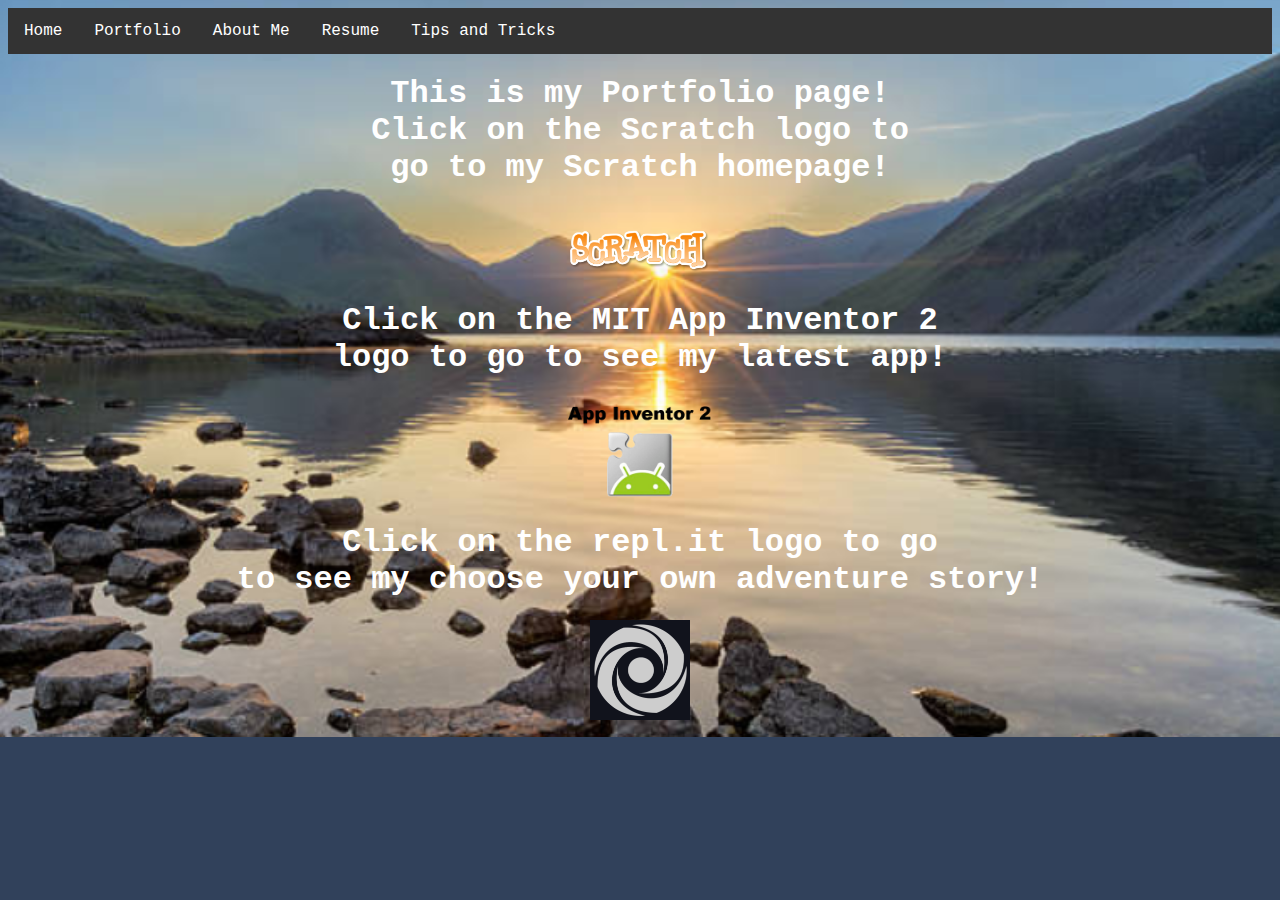
<file: my_website/portfolio.html>
<!doctype html>
	<html lang="en">
	  <head>
	  	<head style="font-family:Courier New;">
	    <meta charset="utf-8">
	    <title>Portfolio</title>
	    <style>
body {background-image: url("images/image7.png");
background-color: #31415b;
background-repeat: no-repeat;
background-size: cover;
background-position: center;
}
h1   {color: white;}
p    {color: white;}
</style>
</style>

	<link rel="stylesheet" href="menu_bar.css">

	  </head>
	  <body>
	  	<body style="font-family:Courier New;">
	      <ul>
  <li><a class="active" href="index.html">Home</a></li>
  <li><a href="portfolio.html">Portfolio</a></li>
  <li><a href="About_Me.html">About Me</a></li> 
  <li><a href="resume.html">Resume</a></li> 
  <li><a href="Tips_and_Tricks.html">Tips and Tricks</a></li>
</ul> 
	 <center><h1> This is my Portfolio page!<br>
	 Click on the Scratch logo to <br>
	 go to my Scratch homepage!</h1></center>
    <br>
    
    <center><a target="_blank" href="https://scratch.mit.edu/users/sawyere142/">
      <img src="images/scratch_logo.png" height="50"></center>
    </a>
    
     <center><h1> Click on the MIT App Inventor 2 <br> 
     logo to go to see my latest app!</h1></center>
    
    <center><a target="_blank" href="https://ai2.appinventor.mit.edu/?galleryId=6612528061874176"></center>
      <center><img src="images/App-Inventor-2.png" height="100"></center>
    </a>
    
    <center><h1> Click on the repl.it logo to go <br>
    to see my choose your own adventure story!</h1></center>
    
    <center><a target="_blank" href="https://repl.it/@SawyerEader/a-beary-good-story"></center>
      <center><img src="images/replit.png" height="100"></center>
    </a>
    
	  </body>
	</html>
</file>
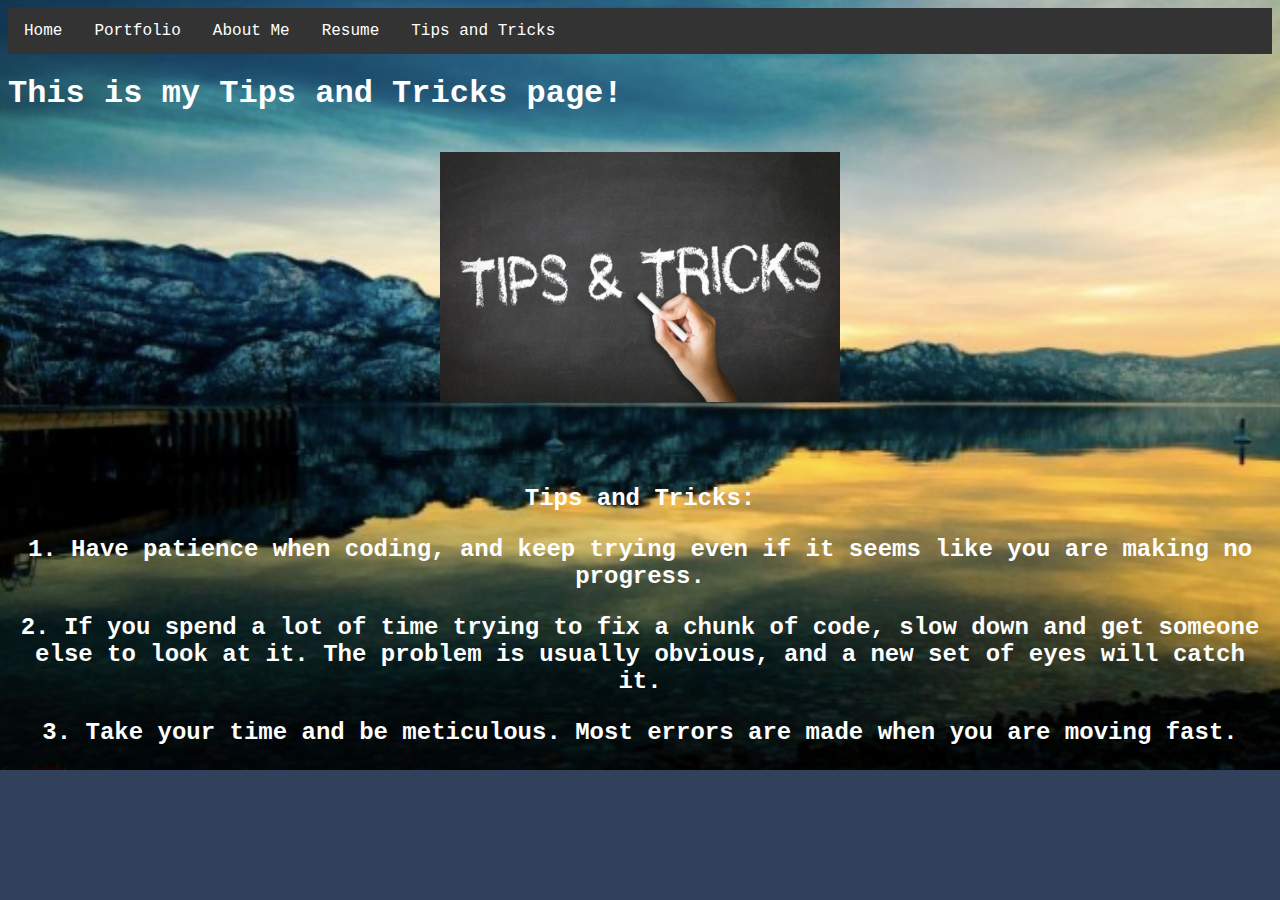
<file: my_website/Tips_and_Tricks.html>
<!doctype html>
	<html lang="en">
	<head>
<head style="font-family:Courier New;">
<style>
body {background-image: url("images/image4.png");
background-color: #31415b;
background-repeat: no-repeat;
background-size: cover;
background-position: center;
}
h1   {color: white;}
p    {color: white;}
</style>
</style>

<link rel="stylesheet" href="menu_bar.css">

	</head>
	<body>
	    
<body style="font-family:Courier New;">
    
<ul>
  <li><a class="active" href="index.html">Home</a></li>
  <li><a href="portfolio.html">Portfolio</a></li>
  <li><a href="About_Me.html">About Me</a></li> 
  <li><a href="resume.html">Resume</a></li> 
  <li><a href="Tips_and_Tricks.html">Tips and Tricks</a></li>
</ul>

 <h1>This is my Tips and Tricks page!</h1>
 
<br>
 <center><img src="images/tips.png"alt="blueprint of a house from top view" width="400px" height="250px"></center>
   
    
<center><p style="font-size:150%";><b><br><br>Tips and Tricks:</b></p></center>

<center><p style="font-size:150%";><b>
 1. Have patience when coding,
and keep trying even if it seems like
you are making no progress.</b></p></center>

<center><p style="font-size:150%";><b>
 2. If you spend a lot of time
trying to fix a chunk of code, slow down
and get someone <br> else to look at it.
The problem is usually obvious, and a new
set of eyes will catch it.</b></p></center>

<center><p style="font-size:150%";><b>
 3. Take your time and be 
meticulous. Most errors are made when
you are moving fast.</b></p></center>
	</body>
</file>
<file: my_website/menu_bar.css>
ul {
list-style-type: none;
margin: 0;
padding: 0;
overflow: hidden;
background-color: #333;
}

li {
    float: left;
}

li a {
    display: block;
    color: white;
    text-align: center;
    padding: 14px 16px;
    text-decoration: none;
}

li a:hover {
    background-color: #31415b;
}
</file>
